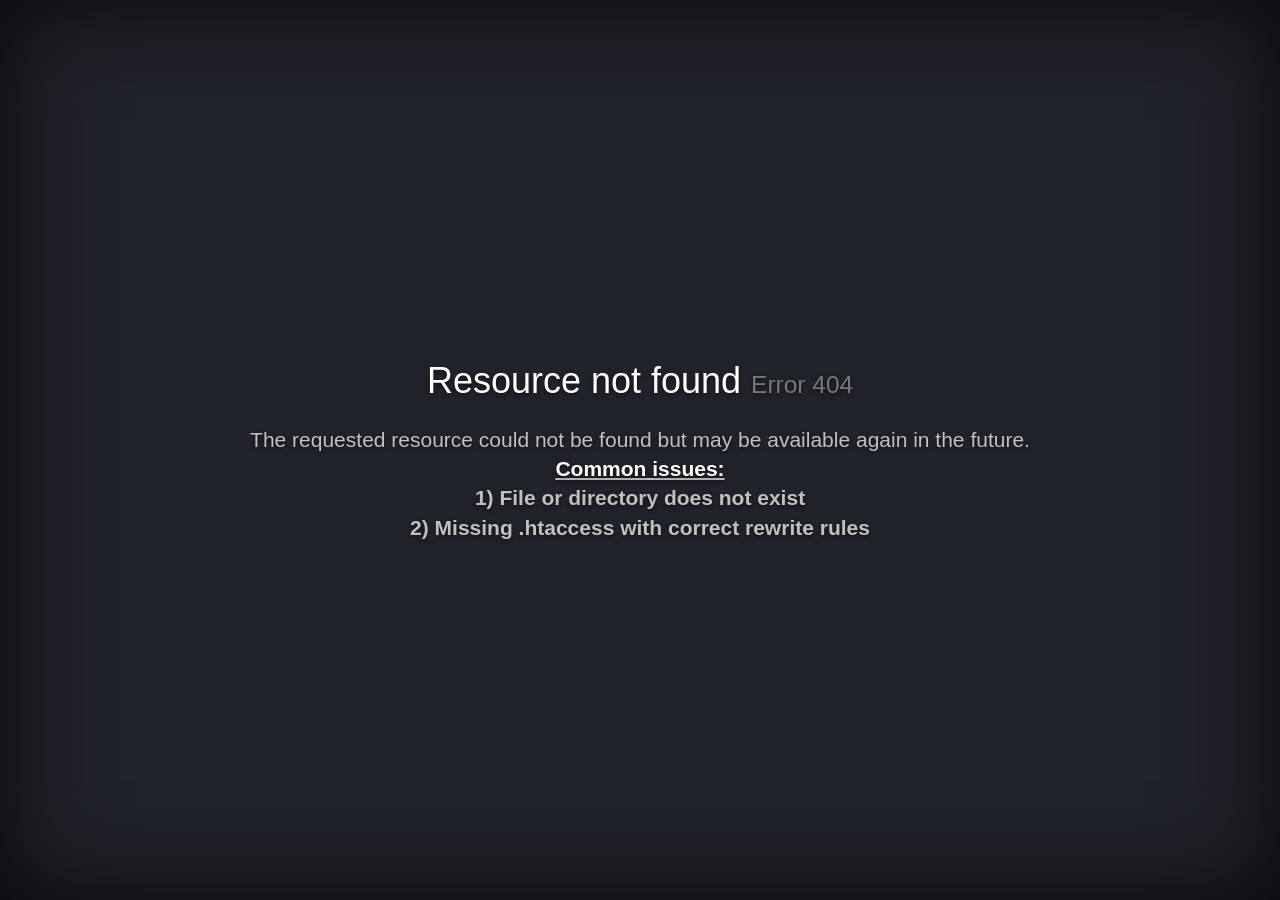
<file: css/owl.video.play.html>
<!DOCTYPE html>
<html lang="en">
<head>
    <meta charset="utf-8" /><meta http-equiv="X-UA-Compatible" content="IE=edge" /><meta name="viewport" content="width=device-width, initial-scale=1" />
    <title>Error 404 - Resource not found</title>
    <style type="text/css">/*! normalize.css v5.0.0 | MIT License | github.com/necolas/normalize.css */html{font-family:sans-serif;line-height:1.15;-ms-text-size-adjust:100%;-webkit-text-size-adjust:100%}body{margin:0}article,aside,footer,header,nav,section{display:block}h1{font-size:2em;margin:.67em 0}figcaption,figure,main{display:block}figure{margin:1em 40px}hr{box-sizing:content-box;height:0;overflow:visible}pre{font-family:monospace,monospace;font-size:1em}a{background-color:transparent;-webkit-text-decoration-skip:objects}a:active,a:hover{outline-width:0}abbr[title]{border-bottom:none;text-decoration:underline;text-decoration:underline dotted}b,strong{font-weight:inherit}b,strong{font-weight:bolder}code,kbd,samp{font-family:monospace,monospace;font-size:1em}dfn{font-style:italic}mark{background-color:#ff0;color:#000}small{font-size:80%}sub,sup{font-size:75%;line-height:0;position:relative;vertical-align:baseline}sub{bottom:-.25em}sup{top:-.5em}audio,video{display:inline-block}audio:not([controls]){display:none;height:0}img{border-style:none}svg:not(:root){overflow:hidden}button,input,optgroup,select,textarea{font-family:sans-serif;font-size:100%;line-height:1.15;margin:0}button,input{overflow:visible}button,select{text-transform:none}[type=reset],[type=submit],button,html [type=button]{-webkit-appearance:button}[type=button]::-moz-focus-inner,[type=reset]::-moz-focus-inner,[type=submit]::-moz-focus-inner,button::-moz-focus-inner{border-style:none;padding:0}[type=button]:-moz-focusring,[type=reset]:-moz-focusring,[type=submit]:-moz-focusring,button:-moz-focusring{outline:1px dotted ButtonText}fieldset{border:1px solid silver;margin:0 2px;padding:.35em .625em .75em}legend{box-sizing:border-box;color:inherit;display:table;max-width:100%;padding:0;white-space:normal}progress{display:inline-block;vertical-align:baseline}textarea{overflow:auto}[type=checkbox],[type=radio]{box-sizing:border-box;padding:0}[type=number]::-webkit-inner-spin-button,[type=number]::-webkit-outer-spin-button{height:auto}[type=search]{-webkit-appearance:textfield;outline-offset:-2px}[type=search]::-webkit-search-cancel-button,[type=search]::-webkit-search-decoration{-webkit-appearance:none}::-webkit-file-upload-button{-webkit-appearance:button;font:inherit}details,menu{display:block}summary{display:list-item}canvas{display:inline-block}template{display:none}[hidden]{display:none}/*! Simple HttpErrorPages | MIT X11 License | https://github.com/AndiDittrich/HttpErrorPages */body,html{width:100%;height:100%;background-color:#21232a}body{color:#fff;text-align:center;text-shadow:0 2px 4px rgba(0,0,0,.5);padding:0;min-height:100%;-webkit-box-shadow:inset 0 0 100px rgba(0,0,0,.8);box-shadow:inset 0 0 100px rgba(0,0,0,.8);display:table;font-family:"Open Sans",Arial,sans-serif}h1{font-family:inherit;font-weight:500;line-height:1.1;color:inherit;font-size:36px}h1 small{font-size:68%;font-weight:400;line-height:1;color:#777}a{text-decoration:none;color:#fff;font-size:inherit;border-bottom:dotted 1px #707070}.lead{color:silver;font-size:21px;line-height:1.4}.cover{display:table-cell;vertical-align:middle;padding:0 20px}footer{position:fixed;width:100%;height:40px;left:0;bottom:0;color:#a0a0a0;font-size:14px}</style>
</head>
<body>
	<div class="cover"><h1>Resource not found <small>Error 404</small></h1>
		<p class="lead">The requested resource could not be found but may be available again in the future. <br />
		<strong><u><font color="white">Common issues:</font></u> <br />
			1) File or directory does not exist <br />
			2) Missing .htaccess with correct rewrite rules <br />
		</p>
	</div>
    
</body>
</html>
</file>
